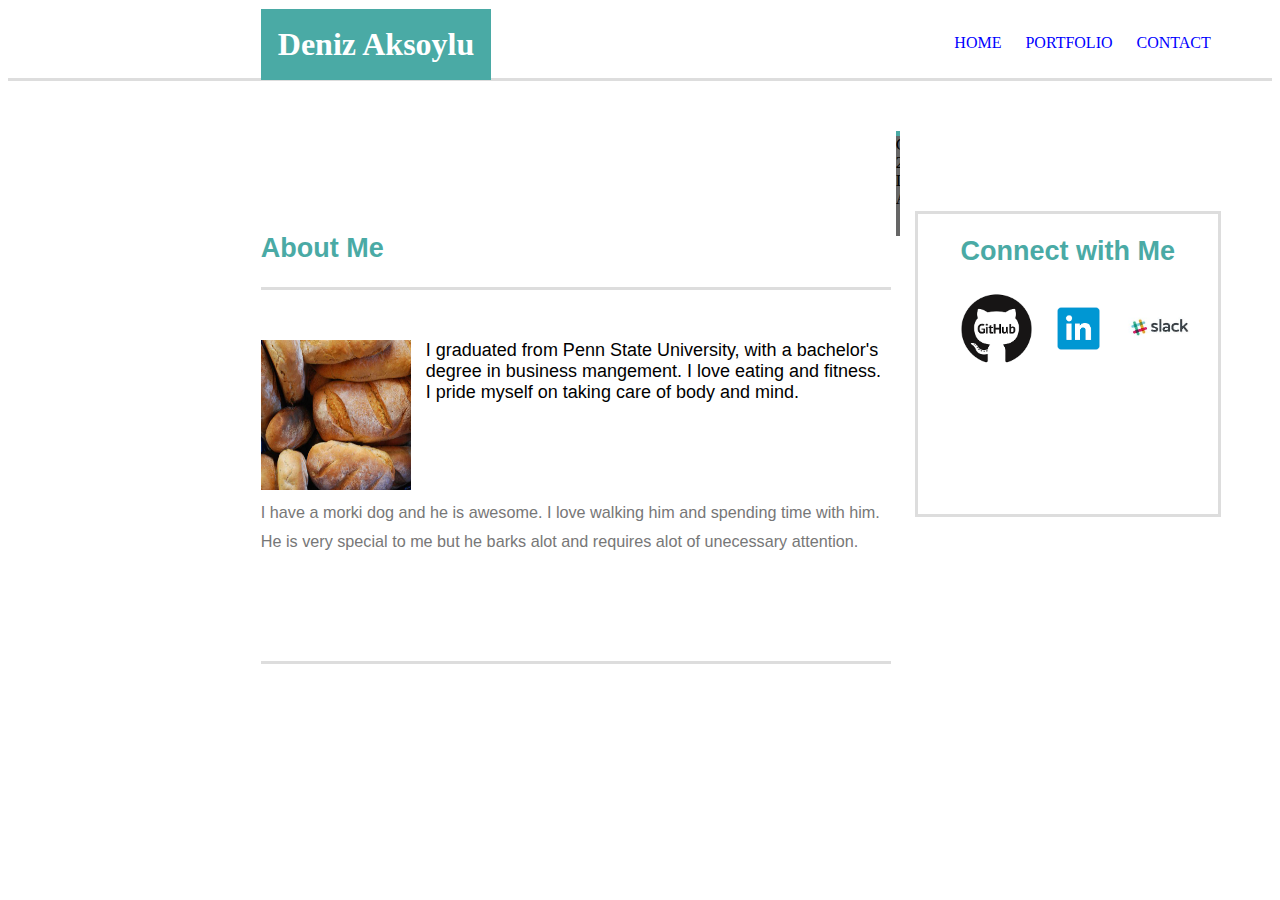
<file: index.html>
<!DOCTYPE html>
<html>
  <head>
    <meta charset="utf-8">
    <!-- <link rel="stylesheet"
          type="text/css"
          href="reset.css" -->
    <link rel="stylesheet"
          type="text/css"
          href="assets/css/style.css"
    <title></title>

<div class="header">
 <div class="wrap">
<h1>Deniz Aksoylu</h1>
  <ul id="right-nav">
  <li><a href="index.html">HOME</a></li>
  <li><a href="portfolio.html">PORTFOLIO</a></li>
  <li><a href="contact.html">CONTACT</a></li>
  </ul>
</div>
</div>

    </head>
  <body>
<div class="clearfix">
<div class="wrap">
  <div class="section">
    <div class="clearfix">
      <div class="h3">
<h2>About Me</h2>
</div>
  </div>

   <div class="clearfix"
     <p>
 <img src="assets/images/food.jpg" alt="bread" style="float:left; padding-right:15px;  width:150px; height:150px;">
    I graduated from Penn State University, with a bachelor's degree in business
mangement. I love eating and fitness. I pride myself on taking care of body and mind.
 </p>
<br>
<br>
<br>

     <p> I have a morki dog and he is awesome. I love walking him and spending time with him. He is very special to me
     but he barks alot and requires alot of unecessary attention.</p>
     </div>
     </div>
    <div class="aside">
      <div class="h2">
      <h2>Connect with Me</h2>
    </div>
    <ul id="center-nav">
      <li><a href="https://github.com"><img src="assets/images/github.png" alt="Git Hub" width="" height="75"></a></li>
      <li><a href="https://www.linkedin.com"><img src="assets/images/in.png" alt="linked in" width="75" height="75"></a></li>
      <li><a href="https://slack.com/"><img src="assets/images/slack.jpg" alt="slack" width="75" height="75"></a></li>
    </ul>
  </div>

   </div>


<div class="footer"
  <p align=center>Copyright 2017 Deniz Aksoylu</p>
</div>


  </body>
</html>
</file>
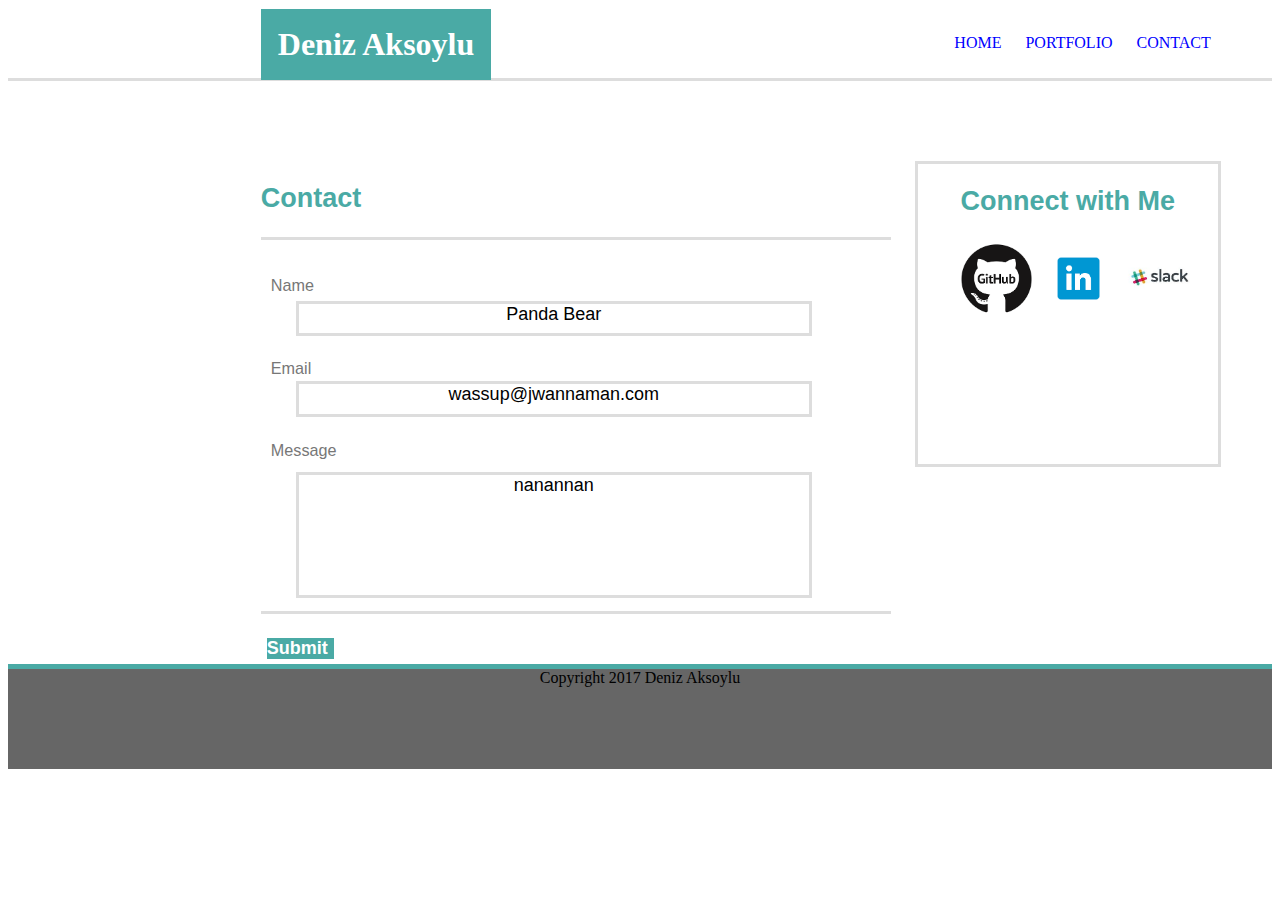
<file: contact.html>
<!DOCTYPE html>
<html>
  <head>
    <meta charset="utf-8">
    <!-- <link rel="stylesheet"
          type="text/css"
          href="reset.css" -->
    <link rel="stylesheet"
          type="text/css"
          href="assets/css/style.css"
    <title></title>

<div class="header">
 <div class="wrap">
<h1>Deniz Aksoylu</h1>
  <ul id="right-nav">
  <li><a href="index.html">HOME</a></li>
  <li><a href="portfolio.html">PORTFOLIO</a></li>
  <li><a href="contact.html">CONTACT</a></li>
  </ul>
</div>
</div>

    </head>
  <body>
<div class="clearfix">
<div class="wrap">
  <div class="section">
    <div class="clearfix">
      <div class="h3">
<h2>Contact</h2>
</div>
  <div class="box-set">
   <div class="box">
  <p align=left>Name</p>
  <br>
  <p align=left>Email</p>
  <br>
  <p align=left>Message</p>
    <div class="box1">
  Panda Bear


    </div>
    <div class="box2">
      wassup@jwannaman.com
</div>
    <div class="box3">
      nanannan
</div>
   <div class="h5">
     <h4>Submit</h4>
   </div>
</div>
</div>
     </div>
     </div>
    <div class="aside">
      <div class="h2">
      <h2>Connect with Me</h2>
    </div>
    <ul id="center-nav">
      <li><a href="https://github.com"><img src="assets/images/github.png" alt="Git Hub" width="75" height="75"></a></li>
      <li><a href="https://www.linkedin.com"><img src="assets/images/in.png" alt="linked in" width="75" height="75"></a></li>
      <li><a href="https://slack.com/"><img src="assets/images/slack.jpg" alt="slack" width="75" height="75"></a></li>
    </ul>
  </div>

   </div>

</div>


<div class="footer"
  <p align=center>Copyright 2017 Deniz Aksoylu</p>
</div>


  </body>
</html>
</file>
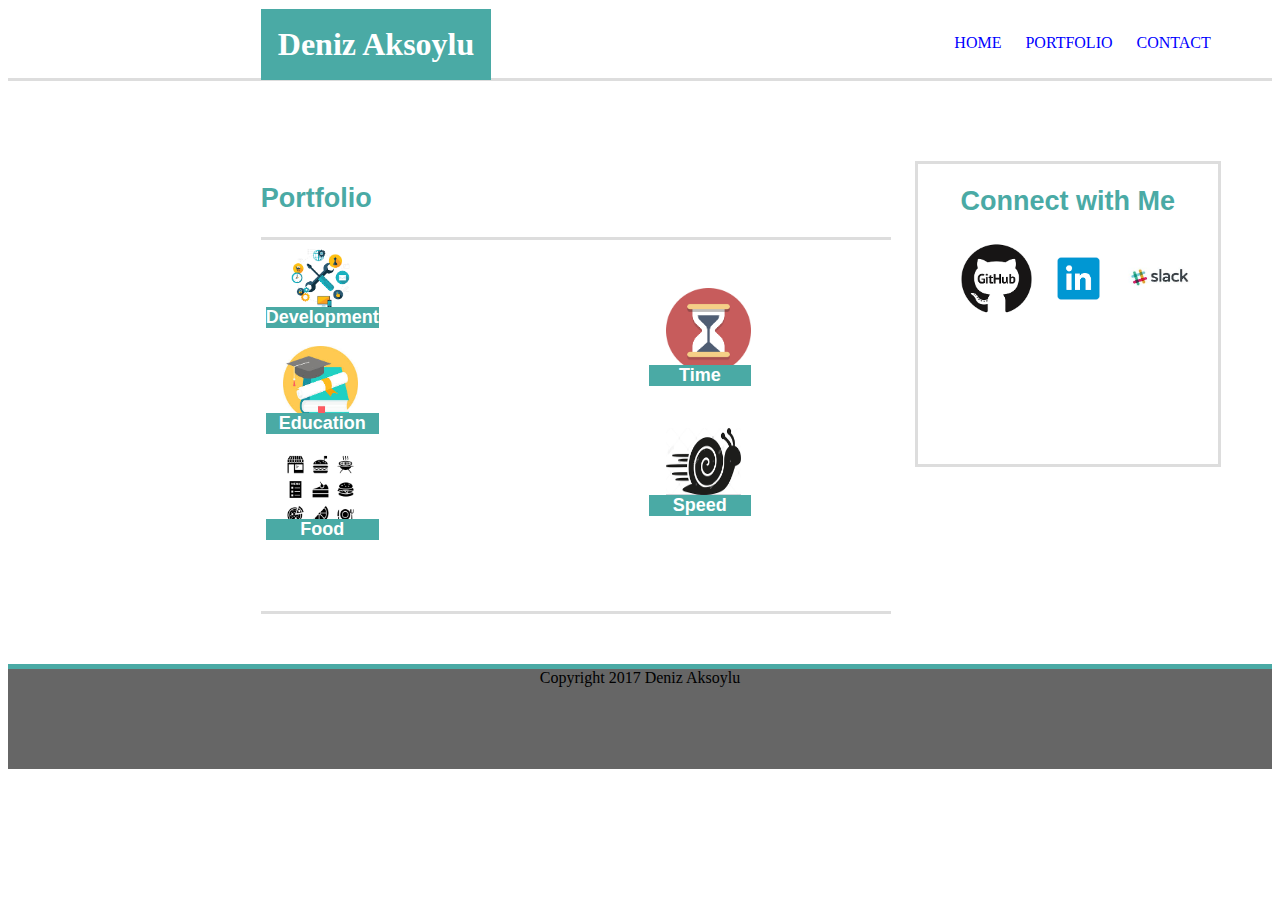
<file: portfolio.html>
<!DOCTYPE html>
<html>
  <head>
    <meta charset="utf-8">
    <!-- <link rel="stylesheet"
          type="text/css"
          href="reset.css" -->
    <link rel="stylesheet"
          type="text/css"
          href="assets/css/style.css"
    <title></title>

<div class="header">
 <div class="wrap">
<h1>Deniz Aksoylu</h1>
  <ul id="right-nav">
  <li><a href="index.html">HOME</a></li>
  <li><a href="portfolio.html">PORTFOLIO</a></li>
  <li><a href="contact.html">CONTACT</a></li>
  </ul>
</div>
</div>

    </head>
  <body>
<div class="clearfix">
<div class="wrap">
  <div class="section">
    <div class="clearfix">
      <div class="h3">
<h2>Portfolio</h2>
</div>
   <ul id="left-side">
     <li><img src="assets/images/development.png"alt="Git Hub" width="75" height="75"><div class="h4"><h4>Development</h4></div></li>
     <li><img src="assets/images/education.jpg"alt="Git Hub" width="75" height="75"><div class="h4"><h4>Education</h4></li>
     <li><img src="assets/images/food.png"alt="Git Hub" width="75" height="75"><div class="h4"><h4>Food</h4></li>
   </ul>
   <ul id="right-side">
     <li><img src="assets/images/time.png"alt="Git Hub" width="85" height="85"><div class="h4"><h4>Time</h4></li>
     <li><img src="assets/images/speed.png"alt="Git Hub" width="75" height="75"><div class="h4"><h4>Speed</h4></li>
   </ul>

     </div>
     </div>
    <div class="aside">
      <div class="h2">
      <h2>Connect with Me</h2>
    </div>
    <ul id="center-nav">
      <li><a href="https://github.com"><img src="assets/images/github.png" alt="Git Hub" width="75" height="75"></a></li>
      <li><a href="https://www.linkedin.com"><img src="assets/images/in.png" alt="linked in" width="75" height="75"></a></li>
      <li><a href="https://slack.com/"><img src="assets/images/slack.jpg" alt="slack" width="75" height="75"></a></li>
    </ul>
  </div>

   </div>

</div>
</div>

<div class="footer"
  <p align=center>Copyright 2017 Deniz Aksoylu</p>
</div>


  </body>
</html>
</file>
<file: assets/css/style.css>
body {
  background-color: #ffffff;
}

.float {
  float:left;
  position:relative;
  padding-left:-50px;
}

#left-nav{
   float:left;
}

#right-nav{
  float:right;
}

#right-nav li{
  display:inline-block;
  margin:10px;
  color:#777777;
}

#right-side{
  float:left;
  margin-left:250px;
  margin-bottom:30px;
  padding-left:-900px;
  padding-right:85px:

}


#right-side li{
  margin-top: 30px;
  color:#777777;
  color:blue;

}

#left-side{
  float:left;
   margin-right:15px;
}

#left-side li{
  margin:-18px;
  color:#777777;
}

ul li{
  list-style-type:none;
}

#leftimage {
  float: left;
  overflow:auto;
  position:relative;
  bottom:35px;
  padding:15px;
}

a{
  color:#777777;
  text-decoration:none;
}

p {
  font-family: 'Arial', 'Helvetica Neue', Helvetica, sans-serif;
  font-size:90%;
  line-height:1.8;
  color:#777777;
}

.center {
  position:fixed;
  top:50%;
  left:50%;
}

#center-nav li{

  display:inline-block;
  margin: 1px;
  color:#777777;
}

.header {
  background-color:#ffffff;
  overflow:hidden;
  border-bottom: solid #dddddd;

}

.header h1{
  float:left;
  position:absolute;
  padding:17px;
  top:-12px;
  background:#4aaaa5;
  text-align:center;
  color:#ffffff;

}

.clearfix::after{
  content:"";
  clear:both;
  display:table;
  margin-top:50px;

}

#name{
  position: relative;
  left:0;
}


.h2{
  text-align:center;
  color:#4aaaa5;
}

.h3{
    color:#4aaaa5;
    border-bottom: solid #dddddd;

}

.h4{
  position:relative;
  padding:-1px;
  margin-left:-17px;
  margin-top:-25px;
  top:-12px;
  background:#4aaaa5;
  text-align:center;
  color:#ffffff;
}

.h5 {
  margin-right:537px;
  margin-left:-4px;
  margin-top:40px;
  top:-12px;
  background:#4aaaa5;
  text-align:left;
  color:#ffffff;

}

.mainheader {
  background-color:#ffffff;
  width:960px;
  height:150px;
  border-color:#cccccc;
}



.wrap{
  width:960px;
  margin-left:20%;
  margin-right:20%;
  background-color:#ffffff;

}

.section {
  width:630px;
  margin-right:5px;
  float:left;
  background-color:#ffffff;
  font-family: arial;
  font-size: 18px;
  height:450px;
  margin-top:80px;
  border-bottom: solid #dddddd;

}

.aside {
  margin-left:15px;
  width: 300px;
  background-color:#ffffff;
  float:right;
  font-family: arial;
  height:300px;
  font-size: 18px;
  margin-top:80px;
  border-bottom: solid #dddddd;
  border-top: solid #dddddd;
  border-right: solid #dddddd;
  border-left: solid #dddddd;
}

.box-set {
  position: auto;
   width: 300px;
   height: 120px;
   background-color: white;
   margin-left:10px;
   margin-top:15px;
}
.box{
  position:absolute;
  width:600px;
  height: 350px;
  background-color:#ffffff;
  z-index: 1;
}
.box1{
  width:510px;
  height: 29px;
  background-color:#ffffff;
  margin-left:25px;
  margin-top:-180px;
  margin-bottom: 4px;
  text-align:center;
  border-bottom: solid #dddddd;
  border-top: solid #dddddd;
  border-right: solid #dddddd;
  border-left: solid #dddddd;
}

.box2 {
  width:510px;
  height: 30px;
  background-color:#ffffff;
  margin-left:25px;
  margin-top:45px;
  margin-bottom:5px;
  text-align:center;
  border-bottom: solid #dddddd;
  border-top: solid #dddddd;
  border-right: solid #dddddd;
  border-left: solid #dddddd;
}

.box3{
  width:510px;
  height: 120px;
  background-color:#ffffff;
  margin-left:25px;
  margin-top:55px;
  margin-bottom:5px;
  text-align:center;
  border-bottom: solid #dddddd;
  border-top: solid #dddddd;
  border-right: solid #dddddd;
  border-left: solid #dddddd;
}

.footer {
  background-color:#666666;
  margin-top: 50px;
  height:100px;
  overflow:hidden;
  border-top: solid #4aaaa5;
  border-width:thick;
}

a:link {color: blue;}
a:visited {color: purple;}
a:hover {color: red;}
a:active {color: yellow;}


@media only screen  and (max-width:980px) { body {
  background-color: #ffffff;
}

}

@media only screen  and (max-width:768px) { body {
  background-color: #ffffff;
}

}

@media only screen  and (max-width:640px) { body {
  background-color: #ffffff;
}

}
</file>
